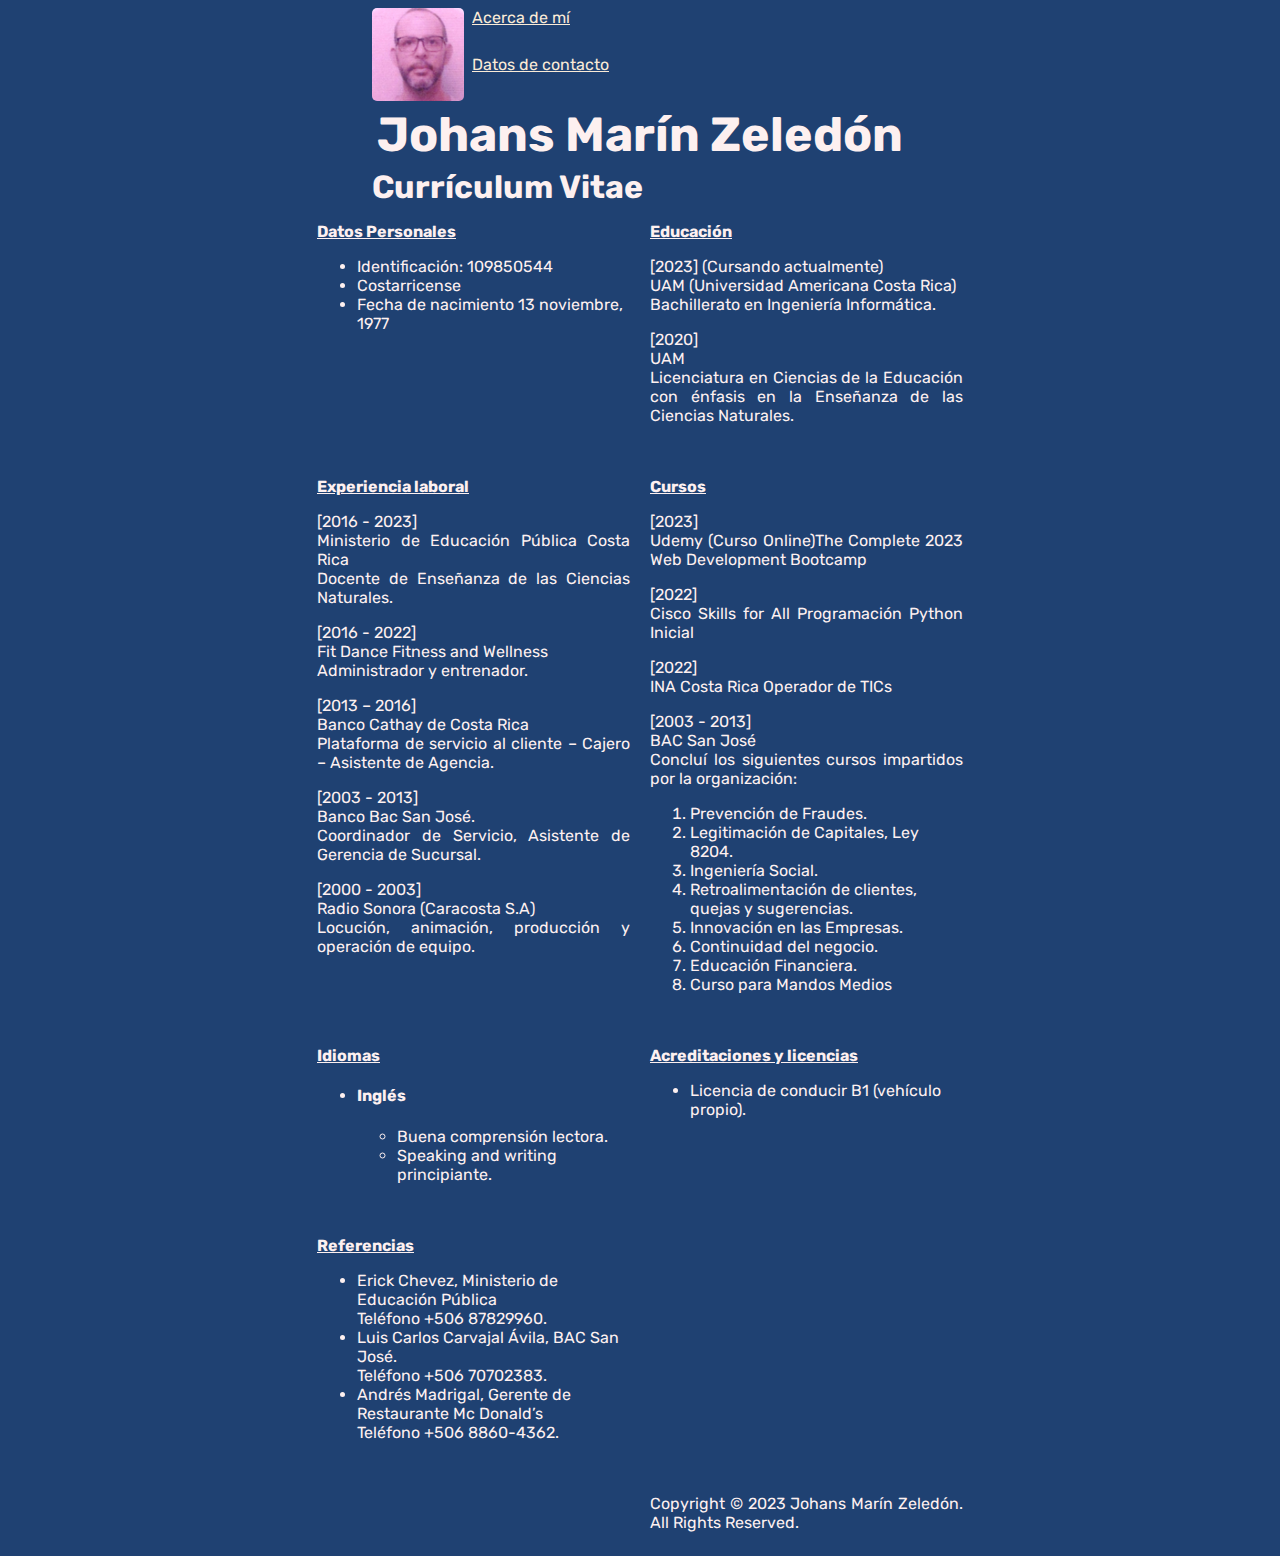
<file: index.html>
<!DOCTYPE html>
<html lang="es">
<head>
    <meta charset="UTF-8">
    <meta name="viewport" content="width=device-width, initial-scale=1.0">
    <title>Currículum Johans Marín</title>
    <link rel="stylesheet" href="./style.css">
    <link rel="preconnect" href="https://fonts.googleapis.com">
<link rel="preconnect" href="https://fonts.gstatic.com" crossorigin>
<link href="https://fonts.googleapis.com/css2?family=Rubik&display=swap" rel="stylesheet">
</head>
<body>
    <div class="main-index">
        <div class="main-header">
            <div class="header">
                <img class="img" src="./images/JohansFace.png" alt="johans_face" height="80">
                <a class="about-me" href="./public/acerca_de_mi.html">Acerca de mí</a>
                <a class="contact" href="./public/contacto.html">Datos de contacto</a>
                <h1>Johans Marín Zeledón</h1>
                <h2>Currículum Vitae</h2>
            </div>
        </div>
            <div class="grid-container">
                <div class="personal card">
                    <h3>Datos Personales</h3>
                        <ul>
                            <li>Identificación: 109850544</li>
                            <li>Costarricense</li>
                            <li>Fecha de nacimiento 13 noviembre, 1977</li>
                        </ul>
                </div>
                <div class="education card">
                    <h3>Educación</h3>
                    <p>[2023] (Cursando actualmente)<br />UAM (Universidad Americana Costa Rica)<br>
                        Bachillerato en Ingeniería Informática.
                    </p>
                    <p>[2020]<br />UAM<br />
                        Licenciatura en Ciencias de la Educación con énfasis en la Enseñanza de las Ciencias Naturales.
                    </p>
                </div>
                <div class="experience card">
                    <h3>Experiencia laboral</h3>
                    <p>[2016 - 2023]<br />Ministerio de Educación Pública Costa Rica<br />Docente de Enseñanza de las Ciencias Naturales.</p>
                    <p>[2016 - 2022]<br />Fit Dance Fitness and Wellness<br /> Administrador y entrenador.</p>
                    <p>[2013 – 2016]<br />Banco Cathay de Costa Rica<br />Plataforma de servicio al cliente – Cajero – Asistente de Agencia.</p>
                    <p>[2003 - 2013]<br />Banco Bac San José.<br />Coordinador de Servicio, Asistente de Gerencia de Sucursal.</p>
                    <p>[2000 - 2003]<br />Radio Sonora (Caracosta S.A)<br />Locución, animación, producción y operación de equipo.</p>
                </div>
                <div class="courses card">
                    <h3>Cursos</h3>
                    <p>[2023]<br />Udemy (Curso Online)The Complete 2023 Web Development Bootcamp</p>
                    <p>[2022]<br />Cisco Skills for All Programación Python Inicial</p>
                    <p>[2022]<br />INA Costa Rica Operador de TICs</p>
                    <p>[2003 - 2013]<br />BAC San José<br />Concluí los siguientes cursos impartidos por la organización:</p> 
                    <ol>
                        <li>Prevención de Fraudes.</li>
                        <li>Legitimación de Capitales, Ley 8204.</li>
                        <li>Ingeniería Social.</li>
                        <li>Retroalimentación de clientes, quejas y sugerencias.</li>
                        <li>Innovación en las Empresas.</li>
                        <li>Continuidad del negocio.</li>
                        <li>Educación Financiera.</li>
                        <li>Curso para Mandos Medios</li>
                    </ol>
                </div>
                <div class="languages card">
                    <h3>Idiomas</h3>
                    <ul>        
                        <li><h4>Inglés</h4></li>
                            <ul>
                                <li>Buena comprensión lectora.</li>
                                <li>Speaking and writing principiante.</li>
                            </ul>
                    </ul>
                </div>
                <div class="licences card">
                    <h3>Acreditaciones y licencias</h3>
                    <ul>
                        <li>Licencia de conducir B1 (vehículo propio).</li>
                    </ul>
                </div>
                <div class="references card">
                    <h3>Referencias</h3>
                    <ul>
                        <li>Erick Chevez, Ministerio de Educación Pública<br />Teléfono +506 87829960.</li>
                        <li>Luis Carlos Carvajal Ávila, BAC San José.<br />Teléfono +506 70702383.</li>
                        <li>Andrés Madrigal, Gerente de Restaurante Mc Donald’s<br />Teléfono +506 8860-4362.</li>
                    </ul>
                </div>
                <footer>
                    <p>Copyright © 2023 Johans Marín Zeledón. All Rights Reserved.</p>
                </footer>
            </div>
    </div>   
</body>
</html>
</file>
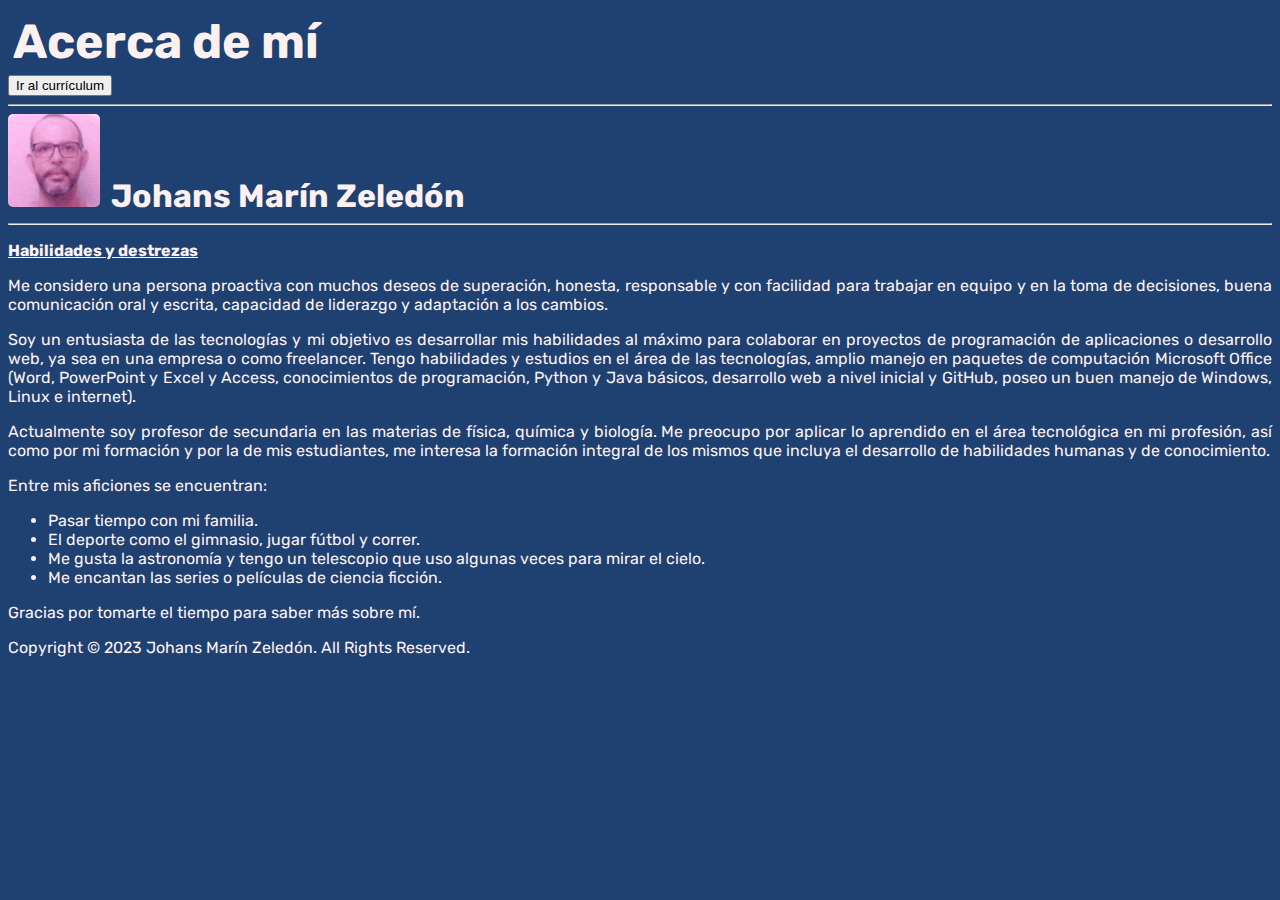
<file: public/acerca_de_mi.html>
<!DOCTYPE html>
<html lang="es">
<head>
    <meta charset="UTF-8">
    <title>Acerca de Johans</title>
    <meta name="viewport" content="width=device-width, initial-scale=1.0">
    <link rel="stylesheet" href="../style.css">
    <link rel="preconnect" href="https://fonts.googleapis.com">
<link rel="preconnect" href="https://fonts.gstatic.com" crossorigin>
<link href="https://fonts.googleapis.com/css2?family=Rubik&display=swap" rel="stylesheet">
</head>
<body>
    <div>
        <h1>Acerca de mí</h1>
        <a href="../index.html"><button>Ir al currículum</button></a>
        <hr>
        <img  class="img" src="../images/JohansFace.png" alt="johans_face" height="80">
        <h2 style="display: inline-block">&nbsp;Johans Marín Zeledón</h2>
        <hr>
        <h3>Habilidades y destrezas</h3>
        <p>Me considero una persona proactiva con muchos deseos de superación, honesta, responsable y con facilidad para trabajar en equipo y en la toma de decisiones, buena comunicación oral y escrita, capacidad de liderazgo y adaptación a los cambios.</p>
        <p>Soy un entusiasta de las tecnologías y mi objetivo es desarrollar mis habilidades al máximo para colaborar en proyectos de programación de aplicaciones o desarrollo web, ya sea en una empresa o como freelancer. Tengo habilidades y estudios en el área de las tecnologías, amplio manejo en paquetes de computación Microsoft Office (Word, PowerPoint y Excel y Access, conocimientos de programación, Python y Java básicos, desarrollo web a nivel inicial y GitHub, poseo un buen manejo de Windows, Linux e internet).</p>
        <p>Actualmente soy profesor de secundaria en las materias de física, química y biología. Me preocupo por aplicar lo aprendido en el área tecnológica en mi profesión, así como por mi formación y por la de mis estudiantes, me interesa la formación integral de los mismos que incluya el desarrollo de habilidades humanas y de conocimiento.</p>
        <p>Entre mis aficiones se encuentran:</p>
        <ul>
            <li>Pasar tiempo con mi familia.</li>
            <li>El deporte como el gimnasio, jugar fútbol y correr.</li>
            <li>Me gusta la astronomía y tengo un telescopio que uso algunas veces para mirar el cielo.</li>
            <li>Me encantan las series o películas de ciencia ficción.</li>
        </ul>
        <p>Gracias por tomarte el tiempo para saber más sobre mí.</p>
        <footer><p>Copyright © 2023 Johans Marín Zeledón. All Rights Reserved.</p></footer>
    </div>
</body>
</html>
</file>
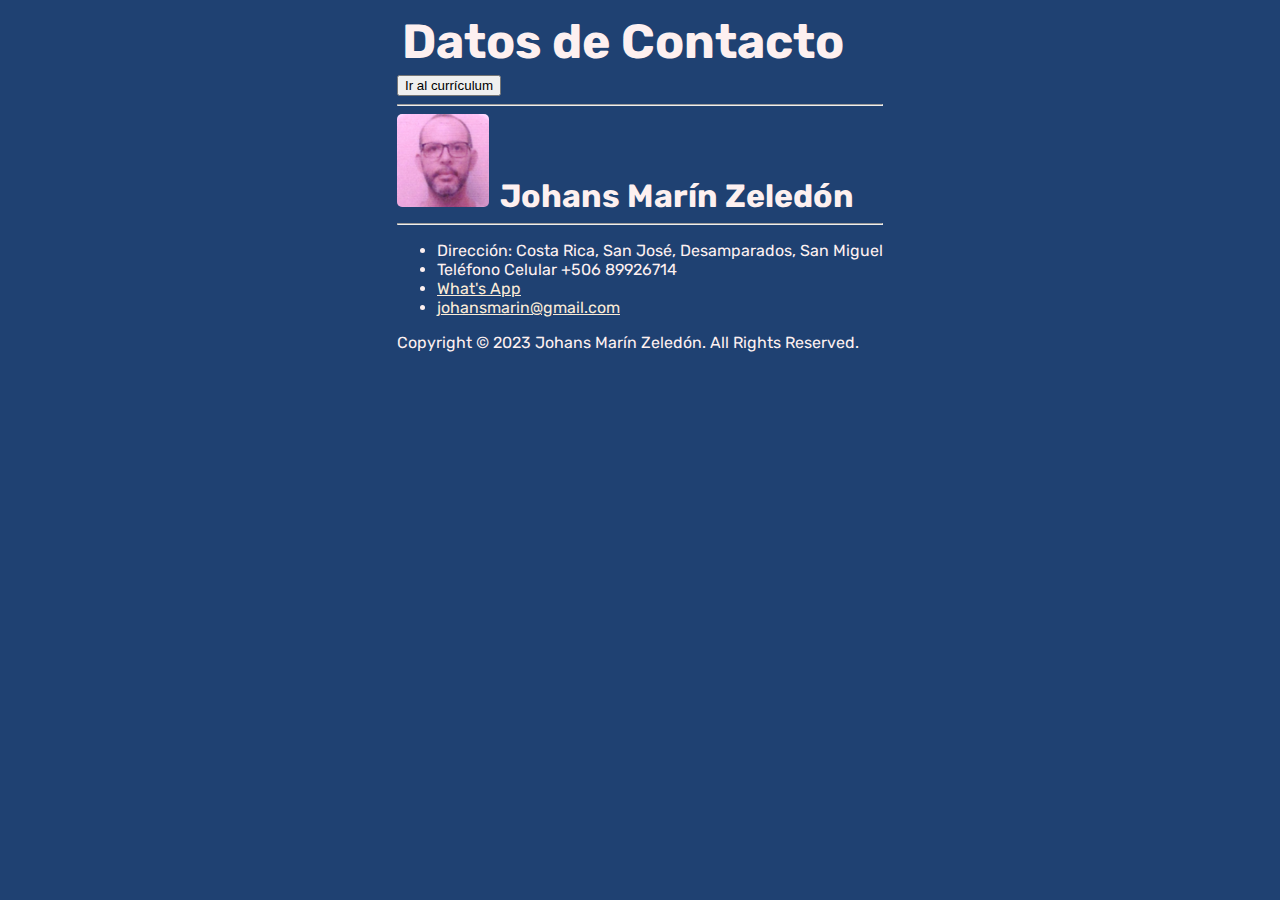
<file: public/contacto.html>
<!DOCTYPE html>
<html lang="es">
<head>
    <meta charset="UTF-8">
    <title>Contacto Johans</title>
    <meta name="viewport" content="width=device-width, initial-scale=1.0">
    <link rel="stylesheet" href="../style.css">
    <link rel="preconnect" href="https://fonts.googleapis.com">
<link rel="preconnect" href="https://fonts.gstatic.com" crossorigin>
<link href="https://fonts.googleapis.com/css2?family=Rubik&display=swap" rel="stylesheet">

</head>
<body>
    <div class="contact">
        <h1>Datos de Contacto</h1>
        <a href="../index.html"><button>Ir al currículum</button></a>
        <hr>
        <img class="img" src="../images/JohansFace.png" alt="johans_face" height="80">
        <h2 style="display: inline-block">&nbsp;Johans Marín Zeledón</h2>
        <hr>
        <ul><li>Dirección: Costa Rica, San José, Desamparados, San Miguel</li>
            <li>Teléfono Celular +506 89926714</li>
            <li><a class="link" href="https://wa.me/50689926714">What's App</a></li>
            <li><a class="link" href="mailto:johansmarin@gmail.com">johansmarin@gmail.com</a></li>
        </ul>
        <footer><p>Copyright © 2023 Johans Marín Zeledón. All Rights Reserved.</p></footer>
    </div>
</body>
</html>
</file>
<file: style.css>
body {
    font-family: 'Rubik', sans-serif;
    background-color: #1F4172;
    color: #FDF0F0;
    display: flex;
    justify-content: center;
    align-items: center;
}
.main-header {
    display: flex;
    justify-content: center;
    align-items: center;
}
a {
    color: antiquewhite;
}
.contact {
    grid-area: 2/2/3/3;
}
.about-me {
    grid-area: 1/2/2/3;
}
.img {
    grid-area: 1 / 1 / 3 / 2;
    height: 93px;
    border-radius: 5px;
}
.header {
    display: grid;
    grid-template-columns: 100px 1fr;
    grid-template-rows: auto auto auto auto;
}
h1 {
    font-size: 3rem;
    margin: 5px;
    grid-area: 3/1/4/3;
}
h2 {
    margin: 0;
    font-size: 2rem;
    grid-area: 4/1/5/3;
}
h3 {
    font-size: 1rem;
    text-decoration: underline;
}
p {
    text-align: justify;
}
footer {
    grid-area: 5/2/6/3;
    text-align: right;      
}
.grid-container {
    display: grid;
    grid-template-columns: minmax(auto,313px) minmax(auto,313px);
    grid-template-rows: auto auto auto auto auto;
    gap: 20px;
}
@media (max-width: 650px) {
    h1 {
        font-size: 2rem;
    }
    h2 {
        font-size: 1.4rem;
    }
    .grid-container {
        display: block;
        justify-content: center;
        align-items: center;
        max-width: 450px;
    }  
    
}
</file>
